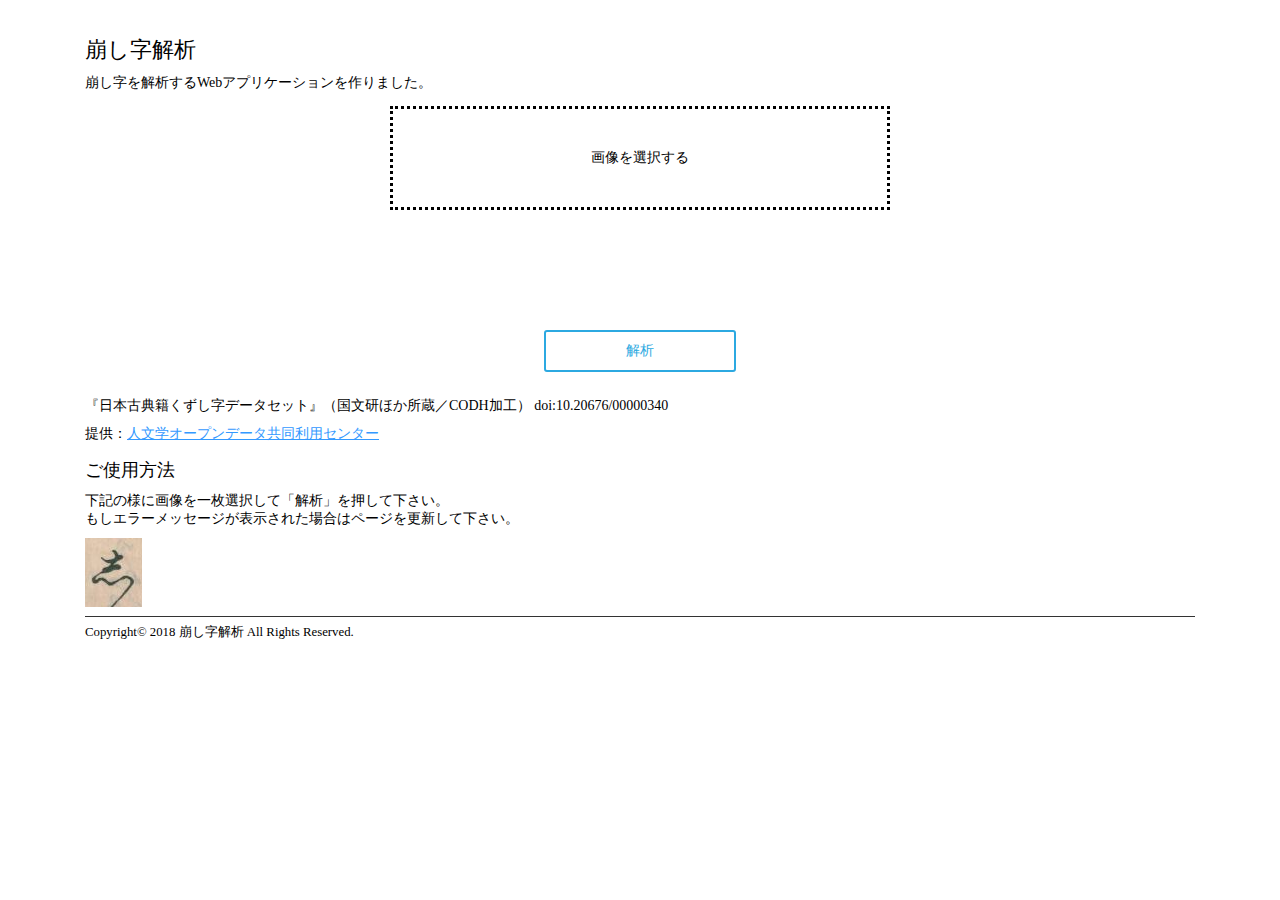
<file: templates/index.html>
<!DOCTYPE html>
<html lang="ja">
<head>
    <title>崩し字解析</title>
    <meta charset="UTF-8">
    <meta name="viewport" content="width=device-width, initial-scale=1.0">
    <!-- CSS -->
    <link rel="stylesheet" href="/static/css/normalize.css">
    <link rel="stylesheet" href="/static/css/bootstrap-grid.min.css">
    <link rel="stylesheet" href="/static/css/style.css">
</head>
<body>
    <header class="header">
        <div class="container">
            <h1><a href="/" class="logo">崩し字解析</a></h1>
            <p>崩し字を解析するWebアプリケーションを作りました。</p>
        </div>
    </header>
    <main class="main">
        <div class="container">
            <section class="select-image">
                <form method="post" action="/" enctype="multipart/form-data">
                    <label>画像を選択する
                    <input type="file" name="img_file" id="file_upload" /></label>
                    <div class="img_prev"></div>
                    <input type="submit" value="解析" class="btn">
                </form>
            </section>
            <section class="source">
                <p>『日本古典籍くずし字データセット』（国文研ほか所蔵／CODH加工） doi:10.20676/00000340</p>
                <p>提供：<a href="http://codh.rois.ac.jp/" target="new">人文学オープンデータ共同利用センター</a></p>
            </section>
            <section class="how-to-use">
                <h3 class="sub-title">ご使用方法</h3>
                <p>下記の様に画像を一枚選択して「解析」を押して下さい。<br />もしエラーメッセージが表示された場合はページを更新して下さい。</p>
                <p><img src="/static/images/sample.jpg"></p>
            </section>
        </div>
    </main>
    <footer class="footer">
        <div class="container">
            <p class="copyright"><small>Copyright&copy; 2018 崩し字解析 All Rights Reserved.</small></p>
        </div>
    </footer>
    
    <script src="https://code.jquery.com/jquery-3.3.1.slim.min.js" integrity="sha384-q8i/X+965DzO0rT7abK41JStQIAqVgRVzpbzo5smXKp4YfRvH+8abtTE1Pi6jizo" crossorigin="anonymous"></script>
    <script type="text/javascript" src="/static/js/showImage.js"></script>
</body>
</html>
</file>
<file: static/css/style.css>
@charset "UTF-8";

/************************
Header
************************/
.header {
    -webkit-box-sizing: border-box;
    -moz-box-sizing: border-box;
    box-sizing: border-box;
    width: 100%;
    margin-top: 30px;
}
.header h1 {
    font-size: 22px;
    font-weight: normal;
    line-height: normal;
    margin: 0;
    padding: 5px 0;
}
.header h1 a {
    color: inherit;
    text-decoration: none;
}
.header h1 a:hover {
    opacity: 0.8;
}
.header p {
    font-size: 14px;
    margin: 0;
    padding: 5px 0;
}
/************************
Main
************************/
.main {
    -webkit-box-sizing: border-box;
    -moz-box-sizing: border-box;
    box-sizing: border-box;
}
.select-image {
    text-align: center;
}
.select-image > form > label {
    border: 3px dotted #000000;
    font-size: 14px;
    line-height: normal;
    display: block;
    width: 100%;
    max-width: 500px;
    margin: 10px auto;
    padding: 40px 80px;
}
.select-image > form > label > input {
    display: none;
}
.select-image > form > .img_prev {
    height: 100px;
}
.select-image > form > .img_prev img {
    height: 100px;
}
.btn {
    margin: 10px;
    background-color: #FFFFFF;
    display: inline-block;
    padding: 10px 80px;
    text-decoration: none;
    color: #2ca9e1;
    border: 2px solid #2ca9e1;
    border-radius: 3px;
    transition: .4s;
    font-size: 14px;
    line-height: normal;
}
.btn:hover {
    background: #2ca9e1;
    color: white;
}
.source {
    margin: 10px 0;
}
.source > p {
    font-size: 14px;
    line-height: normal;
    margin: 0;
    padding: 5px 0;
}
.source > p > a {
    color: #3399FF;
}
.source > p > a:hover {
    text-decoration: underline;
}
.how-to-use > .sub-title {
    margin: 5px 0;
    font-size: 18px;
    font-weight: normal;
    line-height: normal;
}
.how-to-use > p {
    font-size: 14px;
    line-height: normal;
    margin: 0;
    padding: 5px 0;
}
.results > .img_prev {
    height: 100px;
}
.results > .img_prev img {
    height: 100px;
}
.table {
    border-collapse: collapse;
    border-spacing: 0;
    width: 100%;
    text-align: left;
}
.table tr {
    border-top: 1px solid #CCCCCC;
    border-bottom: 1px solid #CCCCCC;
}
.table th,
.table td {
    padding: 15px 0;
}
/************************
Footer
************************/
.footer {
    -webkit-box-sizing: border-box;
    -moz-box-sizing: border-box;
    box-sizing: border-box;
}
.footer .copyright {
    border-top: 1px solid #333333;
    margin: 0;
    padding: 5px 0;
}
</file>
